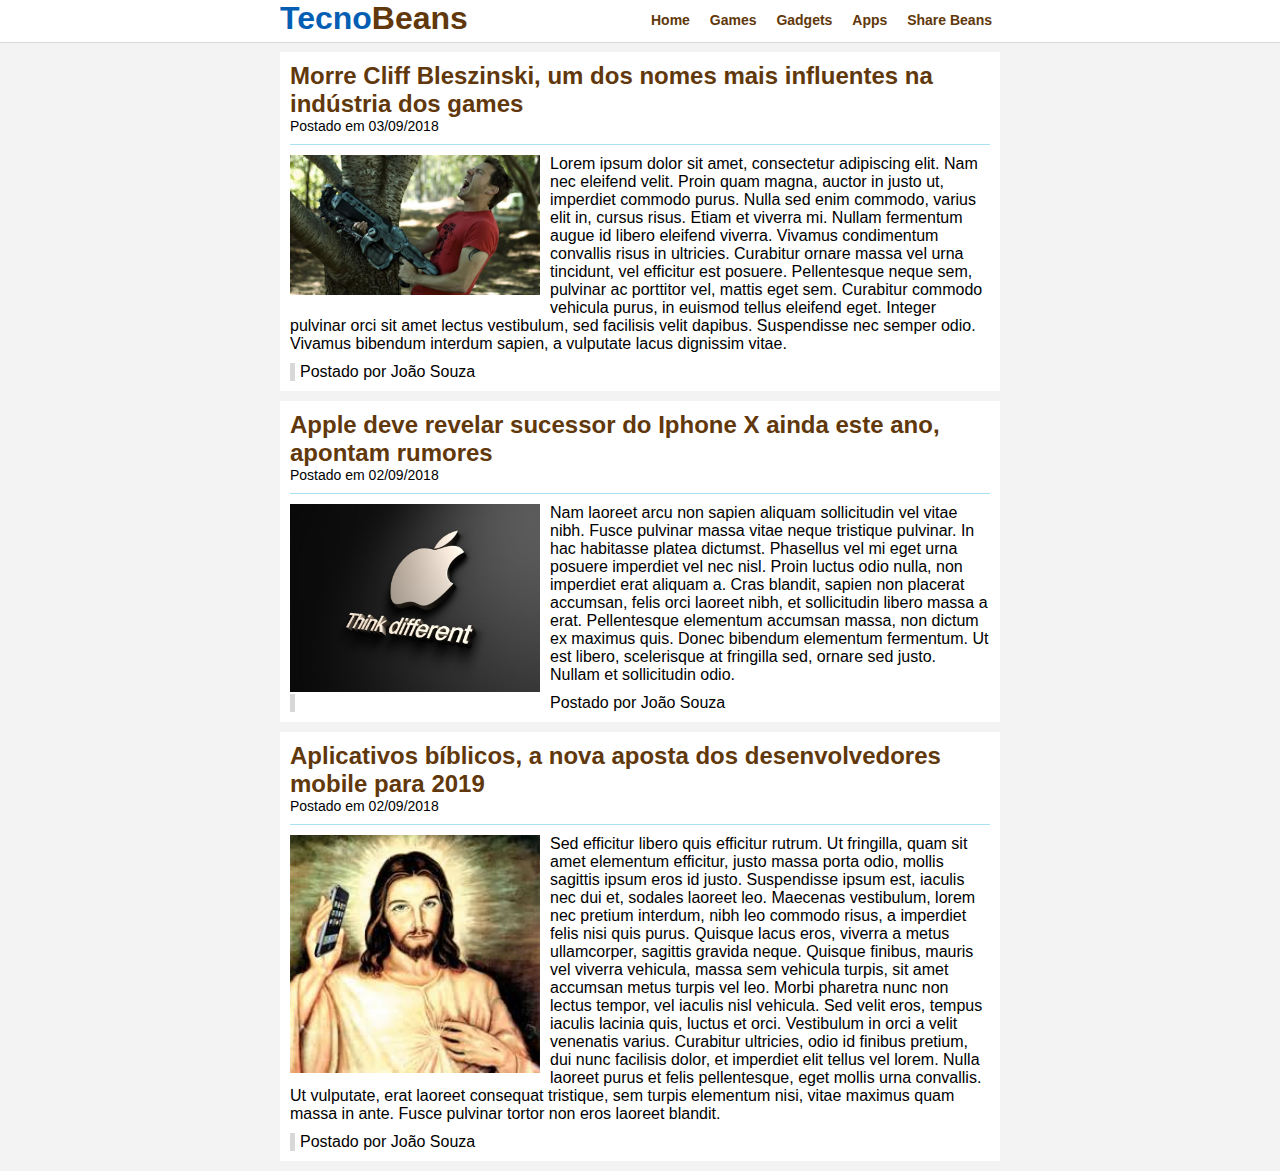
<file: index.html>
<!DOCTYPE html>
<html>
	<head>
		<title>TecnoBeans - Tecnologia e Cultura de mãos dadas com o bom humor</title>
		<meta charset="utf-8" />
		<link rel="stylesheet" type="text/css" href="css\estilo.css">
	</head>
	
	<body>

		<!--Div da Barra de Navegação-->
		<div id="navegacao">
			<div id="area">
				<!--H1 do título-->
				<h1 id="logo"><span class="azul">Tecno</span><span class="marrom">Beans</span><h1>

				<!--Div do menu -->	
				<div id="menu">
					<a href="index.html">Home</a>
					<a href="games.html">Games</a>
					<a href="gadgets.html">Gadgets</a>
					<a href="app.html">Apps</a>
					<a href="share.html">Share Beans</a>
				</div>
			</div>
		</div>

		<div id="area-principal">
			
			<div id="postagem">
				<h2>Morre Cliff Bleszinski, um dos nomes mais influentes na indústria dos games</h2>
				<span class="data-postagem">Postado em 03/09/2018</span>
				<img class="img-post" src="img\cliff-b.jpg" width="250px">
				<p>	
					Lorem ipsum dolor sit amet, consectetur adipiscing elit. Nam nec eleifend velit. 	Proin quam magna, auctor in justo ut, imperdiet commodo purus. Nulla sed enim commodo, varius elit in, cursus risus. Etiam et viverra mi. Nullam fermentum augue id libero eleifend viverra. Vivamus condimentum convallis risus in ultricies. Curabitur ornare massa vel urna tincidunt, vel efficitur est posuere. Pellentesque neque sem, pulvinar ac porttitor vel, mattis eget sem. Curabitur commodo vehicula purus, in euismod tellus eleifend eget. Integer pulvinar orci sit amet lectus vestibulum, sed facilisis velit dapibus. Suspendisse nec semper odio. Vivamus bibendum interdum sapien, a vulputate lacus dignissim vitae.
				</p>

				<span class="postado">Postado por João Souza</span>
			</div>

			<div id="postagem">
				<h2>Apple deve revelar sucessor do Iphone X ainda este ano, apontam rumores</h2>
				<span class="data-postagem">Postado em 02/09/2018</span>
				<img class="img-post" src="img\apple.jpg" width="250px">
				<p>	
					Nam laoreet arcu non sapien aliquam sollicitudin vel vitae nibh. Fusce pulvinar massa vitae neque tristique pulvinar. In hac habitasse platea dictumst. Phasellus vel mi eget urna posuere imperdiet vel nec nisl. Proin luctus odio nulla, non imperdiet erat aliquam a. Cras blandit, sapien non placerat accumsan, felis orci laoreet nibh, et sollicitudin libero massa a erat. Pellentesque elementum accumsan massa, non dictum ex maximus quis. Donec bibendum elementum fermentum. Ut est libero, scelerisque at fringilla sed, ornare sed justo. Nullam et sollicitudin odio.
				</p>
				
				<span class="postado">Postado por João Souza</span>

			</div>


			<div id="postagem">
				<h2>Aplicativos bíblicos, a nova aposta dos desenvolvedores mobile para 2019</h2>
				<span class="data-postagem">Postado em 02/09/2018</span>
				<img class="img-post" src="img\jesus.jpg" width="250px">
				<p>	
					Sed efficitur libero quis efficitur rutrum. Ut fringilla, quam sit amet elementum efficitur, justo massa porta odio, mollis sagittis ipsum eros id justo. Suspendisse ipsum est, iaculis nec dui et, sodales laoreet leo. Maecenas vestibulum, lorem nec pretium interdum, nibh leo commodo risus, a imperdiet felis nisi quis purus. Quisque lacus eros, viverra a metus ullamcorper, sagittis gravida neque. Quisque finibus, mauris vel viverra vehicula, massa sem vehicula turpis, sit amet accumsan metus turpis vel leo. Morbi pharetra nunc non lectus tempor, vel iaculis nisl vehicula. Sed velit eros, tempus iaculis lacinia quis, luctus et orci. Vestibulum in orci a velit venenatis varius. Curabitur ultricies, odio id finibus pretium, dui nunc facilisis dolor, et imperdiet elit tellus vel lorem. Nulla laoreet purus et felis pellentesque, eget mollis urna convallis. Ut vulputate, erat laoreet consequat tristique, sem turpis elementum nisi, vitae maximus quam massa in ante. Fusce pulvinar tortor non eros laoreet blandit.
				</p>
				
				<span class="postado">Postado por João Souza</span>

			</div>
		</div>


	</body>
</html>
</file>
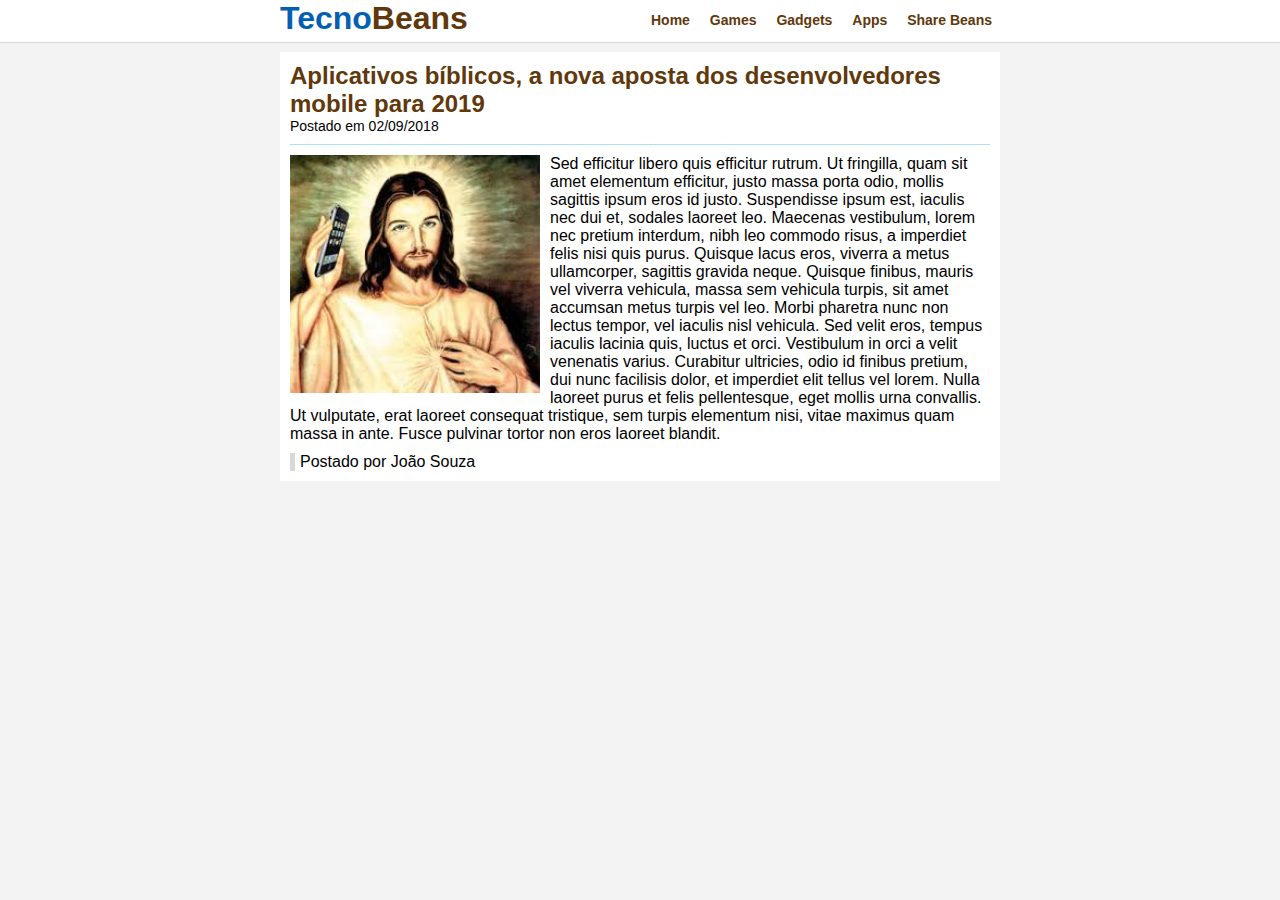
<file: app.html>
<!DOCTYPE html>
<html>
	<head>
		<title>TecnoBeans - Apps</title>
		<meta charset="utf-8" />
		<link rel="stylesheet" type="text/css" href="css\estilo.css">
	</head>
	
	<body>

		<!--Div da Barra de Navegação-->
		<div id="navegacao">
			<div id="area">
				<!--H1 do título-->
				<h1 id="logo"><span class="azul">Tecno</span><span class="marrom">Beans</span><h1>

				<!--Div do menu -->	
				<div id="menu">
					<a href="index.html">Home</a>
					<a href="games.html">Games</a>
					<a href="gadgets.html">Gadgets</a>
					<a href="app.html">Apps</a>
					<a href="share.html">Share Beans</a>
				</div>
			</div>
		</div>

		<div id="area-principal">
			
			<div id="postagem">
				<h2>Aplicativos bíblicos, a nova aposta dos desenvolvedores mobile para 2019</h2>
				<span class="data-postagem">Postado em 02/09/2018</span>
				<img class="img-post" src="img\jesus.jpg" width="250px">
				<p>	
					Sed efficitur libero quis efficitur rutrum. Ut fringilla, quam sit amet elementum efficitur, justo massa porta odio, mollis sagittis ipsum eros id justo. Suspendisse ipsum est, iaculis nec dui et, sodales laoreet leo. Maecenas vestibulum, lorem nec pretium interdum, nibh leo commodo risus, a imperdiet felis nisi quis purus. Quisque lacus eros, viverra a metus ullamcorper, sagittis gravida neque. Quisque finibus, mauris vel viverra vehicula, massa sem vehicula turpis, sit amet accumsan metus turpis vel leo. Morbi pharetra nunc non lectus tempor, vel iaculis nisl vehicula. Sed velit eros, tempus iaculis lacinia quis, luctus et orci. Vestibulum in orci a velit venenatis varius. Curabitur ultricies, odio id finibus pretium, dui nunc facilisis dolor, et imperdiet elit tellus vel lorem. Nulla laoreet purus et felis pellentesque, eget mollis urna convallis. Ut vulputate, erat laoreet consequat tristique, sem turpis elementum nisi, vitae maximus quam massa in ante. Fusce pulvinar tortor non eros laoreet blandit.
				</p>
				
				<span class="postado">Postado por João Souza</span>

			</div>
		</div>


	</body>
</html>
</file>
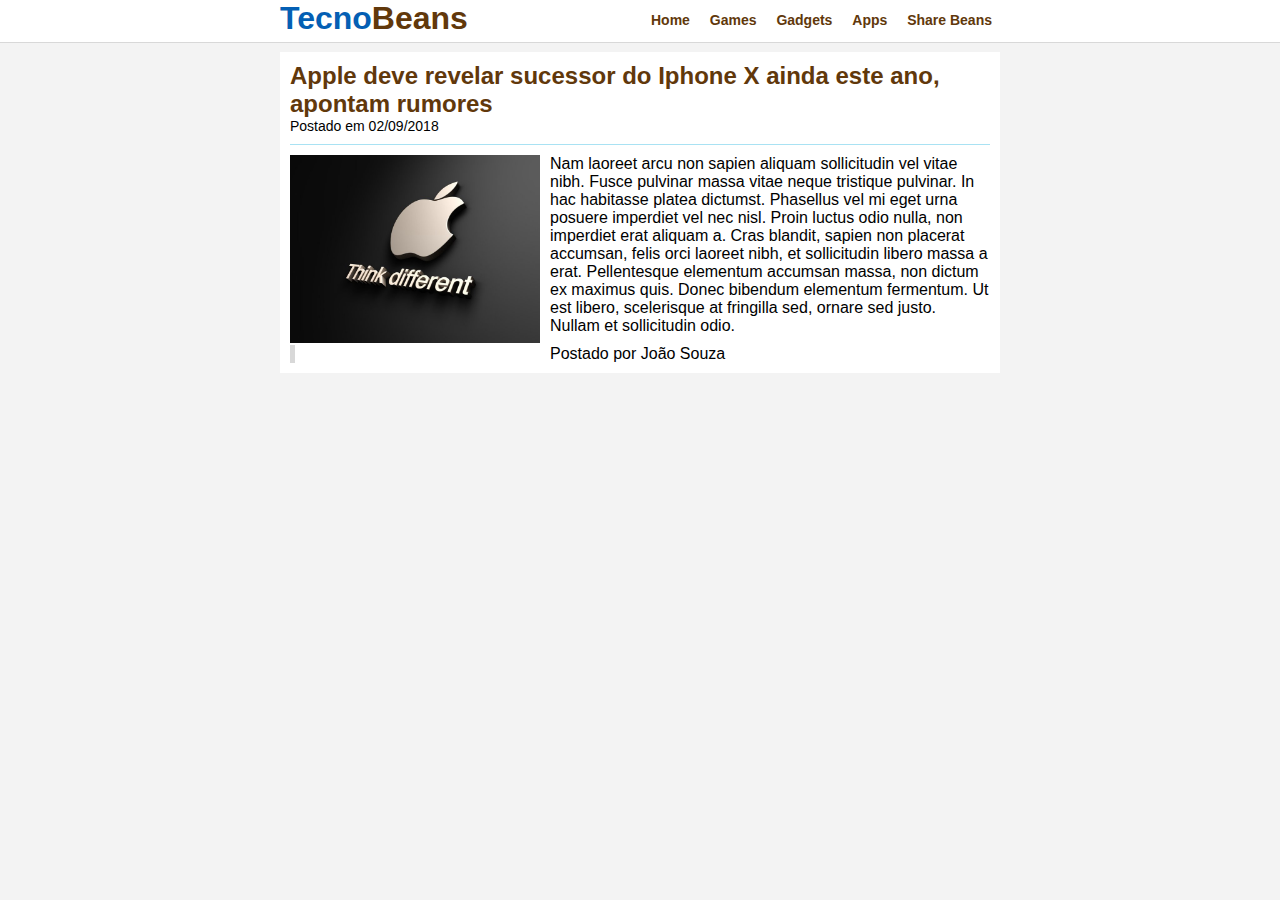
<file: gadgets.html>
<!DOCTYPE html>
<html>
	<head>
		<title>TecnoBeans - Gadgets</title>
		<meta charset="utf-8" />
		<link rel="stylesheet" type="text/css" href="css\estilo.css">
	</head>
	
	<body>

		<!--Div da Barra de Navegação-->
		<div id="navegacao">
			<div id="area">
				<!--H1 do título-->
				<h1 id="logo"><span class="azul">Tecno</span><span class="marrom">Beans</span><h1>

				<!--Div do menu -->	
				<div id="menu">
					<a href="index.html">Home</a>
					<a href="games.html">Games</a>
					<a href="gadgets.html">Gadgets</a>
					<a href="app.html">Apps</a>
					<a href="share.html">Share Beans</a>
				</div>
			</div>
		</div>

		<div id="area-principal">

			<div id="postagem">
				<h2>Apple deve revelar sucessor do Iphone X ainda este ano, apontam rumores</h2>
				<span class="data-postagem">Postado em 02/09/2018</span>
				<img class="img-post" src="img\apple.jpg" width="250px">
				<p>	
					Nam laoreet arcu non sapien aliquam sollicitudin vel vitae nibh. Fusce pulvinar massa vitae neque tristique pulvinar. In hac habitasse platea dictumst. Phasellus vel mi eget urna posuere imperdiet vel nec nisl. Proin luctus odio nulla, non imperdiet erat aliquam a. Cras blandit, sapien non placerat accumsan, felis orci laoreet nibh, et sollicitudin libero massa a erat. Pellentesque elementum accumsan massa, non dictum ex maximus quis. Donec bibendum elementum fermentum. Ut est libero, scelerisque at fringilla sed, ornare sed justo. Nullam et sollicitudin odio.
				</p>
				
				<span class="postado">Postado por João Souza</span>

			</div>
		</div>


	</body>
</html>
</file>
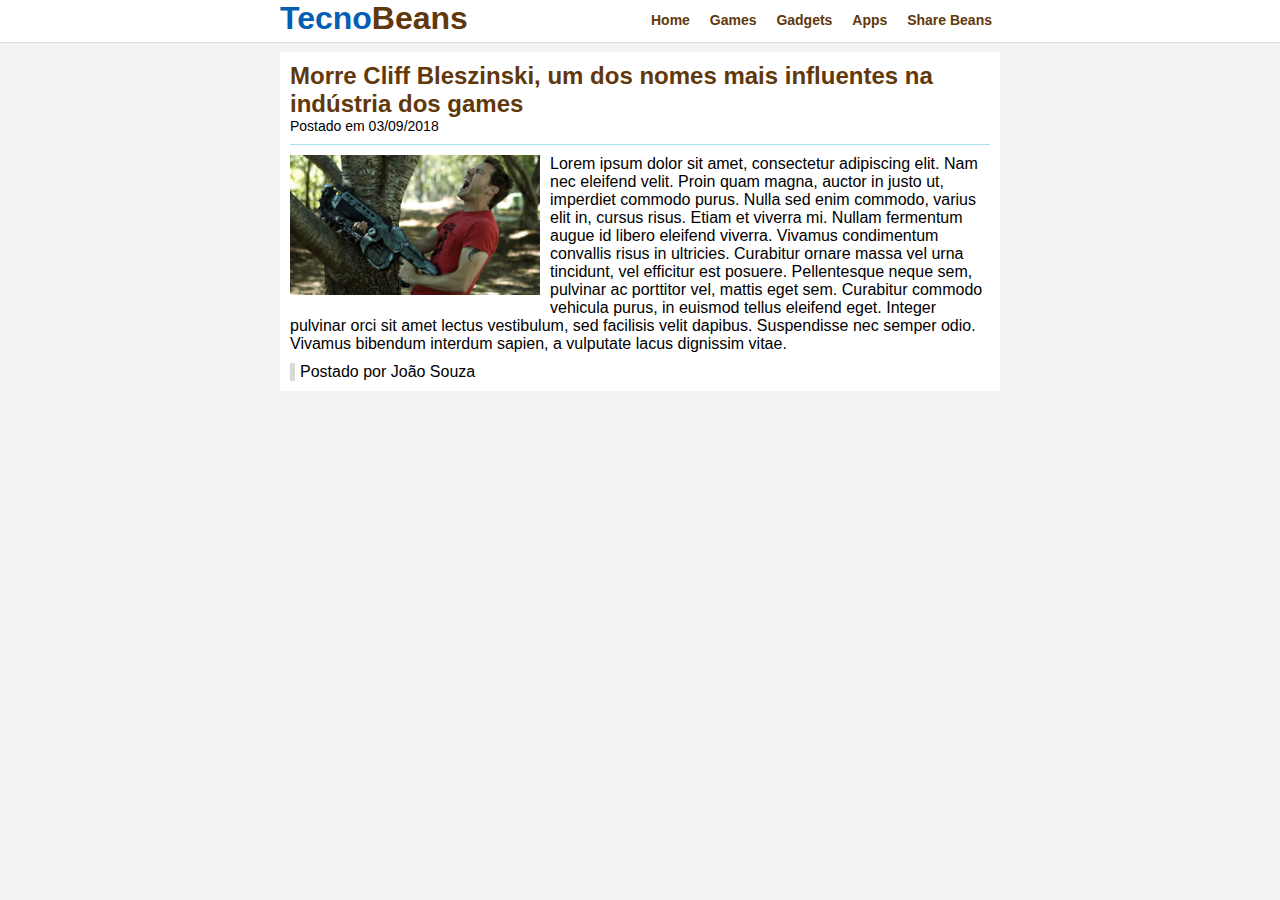
<file: games.html>
<!DOCTYPE html>
<html>
	<head>
		<title>TecnoBeans - Games</title>
		<meta charset="utf-8" />
		<link rel="stylesheet" type="text/css" href="css\estilo.css">
	</head>
	
	<body>

		<!--Div da Barra de Navegação-->
		<div id="navegacao">
			<div id="area">
				<!--H1 do título-->
				<h1 id="logo"><span class="azul">Tecno</span><span class="marrom">Beans</span><h1>

				<!--Div do menu -->	
				<div id="menu">
					<a href="index.html">Home</a>
					<a href="games.html">Games</a>
					<a href="gadgets.html">Gadgets</a>
					<a href="app.html">Apps</a>
					<a href="share.html">Share Beans</a>
				</div>
			</div>
		</div>

		<div id="area-principal">
			
			<div id="postagem">
				<h2>Morre Cliff Bleszinski, um dos nomes mais influentes na indústria dos games</h2>
				<span class="data-postagem">Postado em 03/09/2018</span>
				<img class="img-post" src="img\cliff-b.jpg" width="250px">
				<p>	
					Lorem ipsum dolor sit amet, consectetur adipiscing elit. Nam nec eleifend velit. 	Proin quam magna, auctor in justo ut, imperdiet commodo purus. Nulla sed enim commodo, varius elit in, cursus risus. Etiam et viverra mi. Nullam fermentum augue id libero eleifend viverra. Vivamus condimentum convallis risus in ultricies. Curabitur ornare massa vel urna tincidunt, vel efficitur est posuere. Pellentesque neque sem, pulvinar ac porttitor vel, mattis eget sem. Curabitur commodo vehicula purus, in euismod tellus eleifend eget. Integer pulvinar orci sit amet lectus vestibulum, sed facilisis velit dapibus. Suspendisse nec semper odio. Vivamus bibendum interdum sapien, a vulputate lacus dignissim vitae.
				</p>

				<span class="postado">Postado por João Souza</span>
			</div>

		</div>


	</body>
</html>
</file>
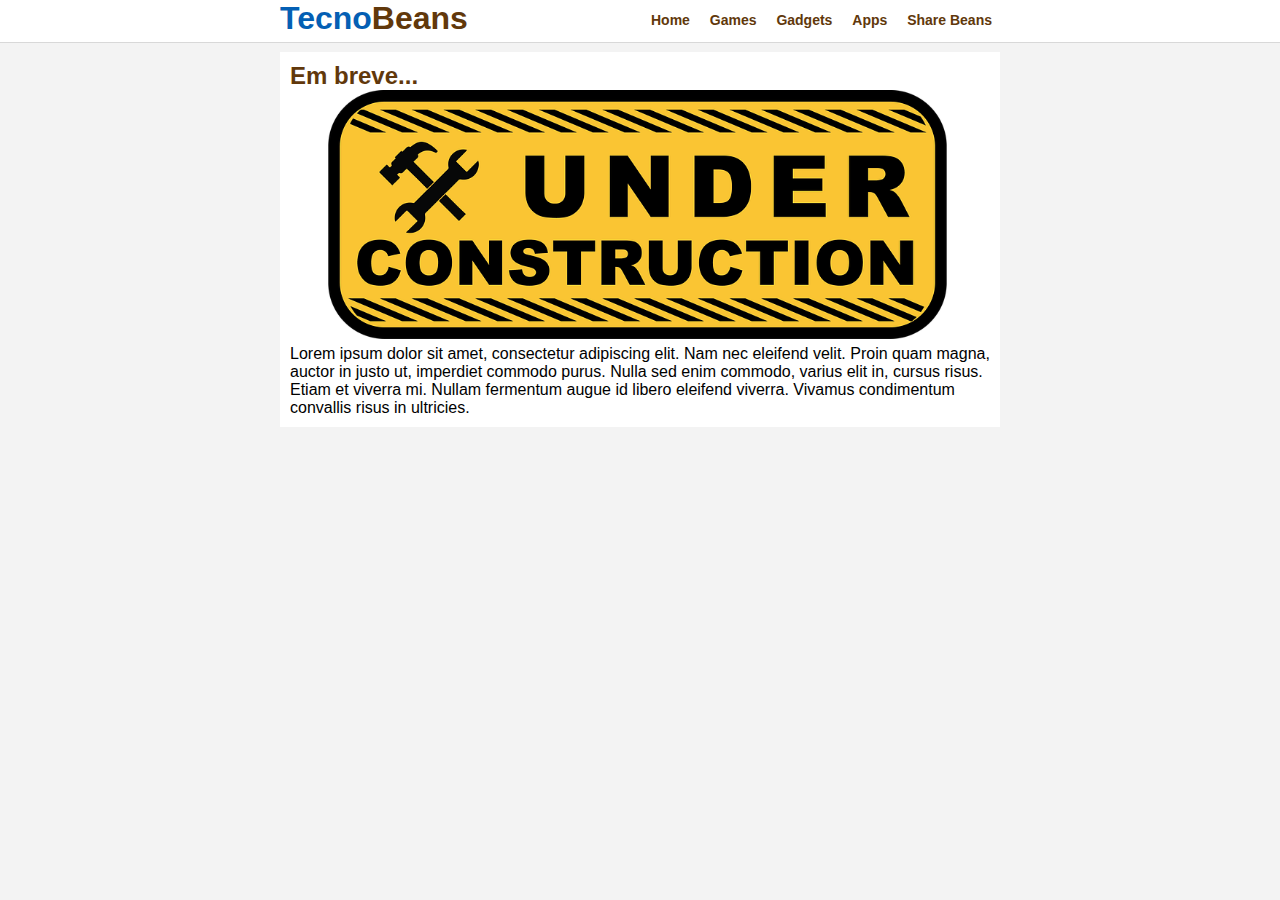
<file: share.html>
<!DOCTYPE html>
<html>
	<head>
		<title>TecnoBeans - Tecnologia e Cultura de mãos dadas com o bom humor</title>
		<meta charset="utf-8" />
		<link rel="stylesheet" type="text/css" href="css\estilo.css">
	</head>
	
	<body>

		<!--Div da Barra de Navegação-->
		<div id="navegacao">
			<div id="area">
				<!--H1 do título-->
				<h1 id="logo"><span class="azul">Tecno</span><span class="marrom">Beans</span><h1>

				<!--Div do menu -->	
				<div id="menu">
					<a href="index.html">Home</a>
					<a href="games.html">Games</a>
					<a href="gadgets.html">Gadgets</a>
					<a href="app.html">Apps</a>
					<a href="share.html">Share Beans</a>
				</div>
			</div>
		</div>

		<div id="area-principal">
			
			<div id="postagem">
				<h2>Em breve...</h2>
				<img class="img-post" src="img\uc.png" width="100%">
				<p>	
					Lorem ipsum dolor sit amet, consectetur adipiscing elit. Nam nec eleifend velit. 	Proin quam magna, auctor in justo ut, imperdiet commodo purus. Nulla sed enim commodo, varius elit in, cursus risus. Etiam et viverra mi. Nullam fermentum augue id libero eleifend viverra. Vivamus condimentum convallis risus in ultricies. 
				</p>

			</div>
		</div>


	</body>
</html>
</file>
